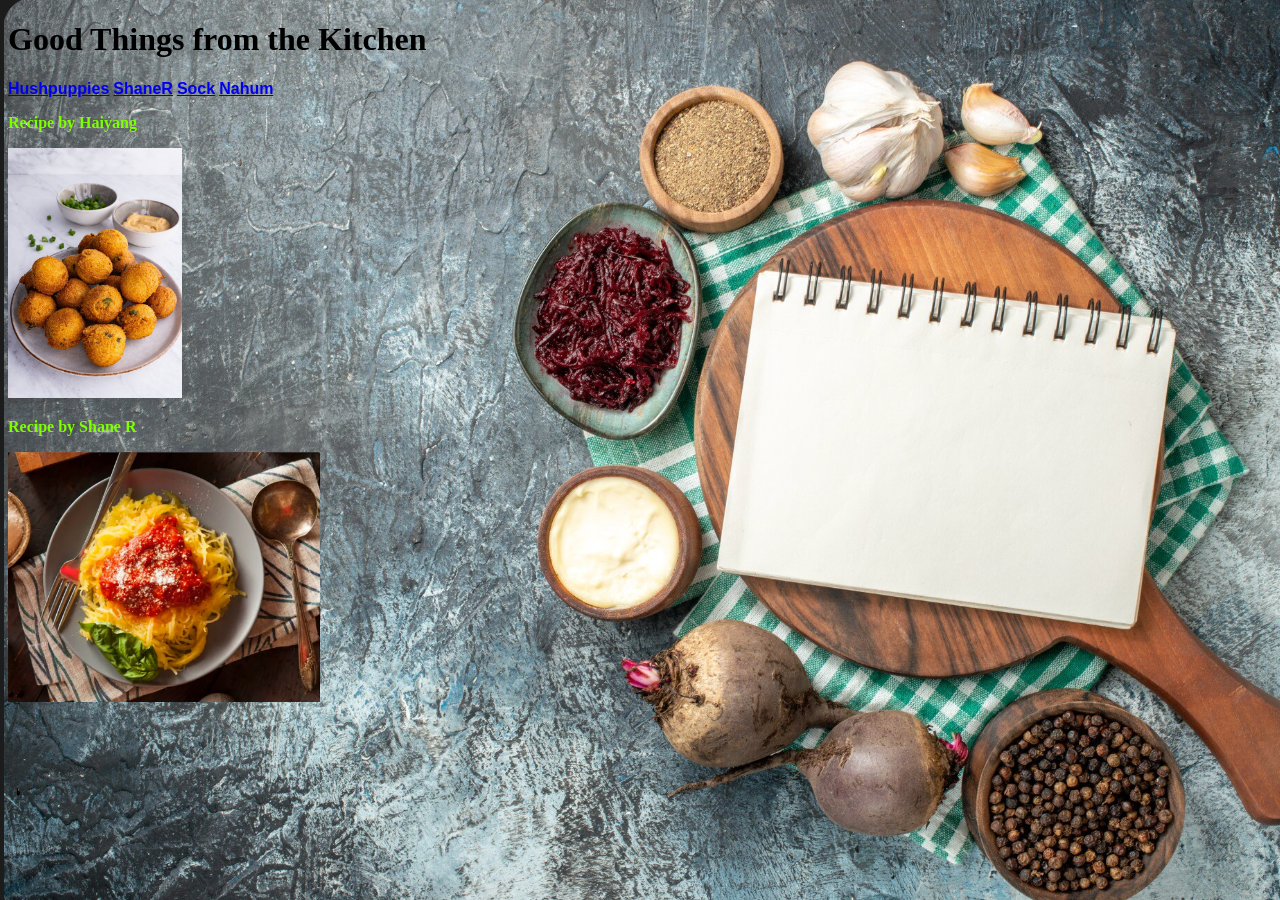
<file: index.html>
<!DOCTYPE html>
<html lang="en">

    <head>
        <meta charset="utf-8">
        <meta name="author" content="Haiyang Li">
        <meta name="viewport" content="width=device-width, initial-scale=1, shrink-to-fit=no">
    <link href="css/index-style.css" rel="stylesheet" type="text/css">
    <title>Home page</title>

    </head>

    <body>
        <div class="row">
        <h1>Good Things from the Kitchen</h1>
        <nav>
            <!-- link to your own index.html -->
            <a href="html/hushpuppies.html">Hushpuppies</a>
            <a href="html/spaghetti.html">ShaneR</a>
            <a href="html/salad.html">Sock</a>
            <a href="html/nachos.html">Nahum</a>
        </nav>
        </div>
        
        <div class="row">
            <p>Recipe by Haiyang</p>
            <img src="images/hushpuppies.jpg" style="width: auto;height: 250px;" alt="hushpuppies">
        </div>

        <div class="row">
            <p>Recipe by Shane R</p>
            <img src="images/spaghetti.jpeg" style="width: auto;height: 250px;" alt="hushpuppies">
        </div>
    </body>

</html>
</file>
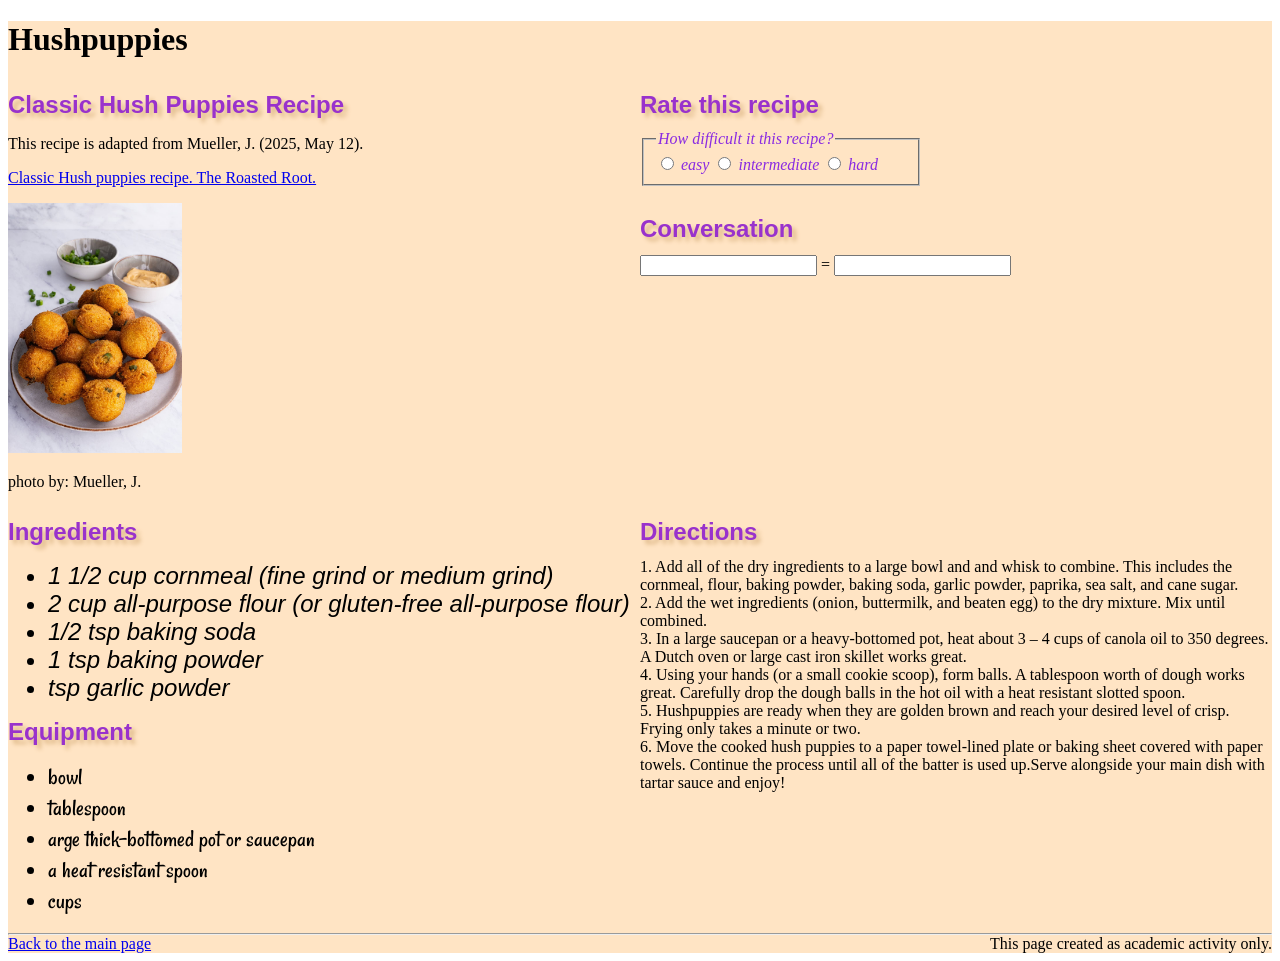
<file: html/hushpuppies.html>
<!doctype html>
<html lang="en">

<head>
    <!-- Required meta tags -->
    <meta charset="utf-8">
    <meta name="author" content="Haiyang Li">
    <meta name="viewport" content="width=device-width, initial-scale=1, shrink-to-fit=no">
    <link rel="stylesheet"
        href="https://fonts.googleapis.com/css?family=Tangerine%7cRancho&effect=shadow-multiple%7c3d-float%7cneon%7cfire-animation%7coutline">
    <link href="../css/hushpuppies-style.css" rel="stylesheet" type="text/css">
    <title>Hushpuppies</title>
</head>

<body>
    <div class="content">
        <h1>Hushpuppies</h1>
        <section>
            <h2 hidden>section1</h2>
            <article>
                <h3>Classic Hush Puppies Recipe</h3>
                <p>This recipe is adapted from Mueller, J. (2025, May 12).</p>
                <p><a href="https://www.theroastedroot.net/hushpuppies/"> Classic Hush puppies recipe. The Roasted Root.</a></p>
                <img src="../images/hushpuppies.jpg" style="width: auto;height: 250px;" alt="hushpuppies">
                <p>photo by: Mueller, J. </p>


            </article>
            <article>
                <h3>Rate this recipe</h3>
                <fieldset style="width: 250px;">
                    <legend>How difficult it this recipe?</legend>
                    <input type="radio" name="level" id="easy" value="easy"> easy
                    <input type="radio" name="level" id="med" value="med"> intermediate
                    <input type="radio" name="level" id="hard" value="hard"> hard
                </fieldset>
                <br>
                <h3>Conversation</h3>
                <input type="text" id="tablespoon" name="tablespoon"> =
                <input type="text" id="cups" name="cups">
            </article>
        </section>

        <section>
            <h2 hidden>section2</h2>
            <article>
                <h3>Ingredients</h3>
                <ul>
                    <li class="font-effect-neon">1 1/2 cup cornmeal (fine grind or medium grind)</li>
                    <li class="font-effect-neon">2 cup all-purpose flour (or gluten-free all-purpose flour)
                    </li>
                    <li class="font-effect-neon">1/2 tsp baking soda</li>
                    <li class="font-effect-neon">1 tsp baking powder</li>
                    <li class="font-effect-neon">tsp garlic powder</li>
                </ul>
                <h3>Equipment</h3>
                <ul>
                    <li>bowl</li>
                    <li>tablespoon</li>
                    <li>arge thick-bottomed pot or saucepan</li>
                    <li>a heat resistant spoon</li>
                    <li>cups</li>

                </ul>
            </article>

            <article>
                <h3>Directions</h3>
                <span class="font-effect-outline">1. Add all of the dry ingredients to a large bowl and and whisk to combine. This includes the
                    cornmeal,
                    flour, baking powder, baking soda, garlic powder, paprika, sea salt, and cane sugar.</span>
                <br>
                <span class="font-effect-outline">2. Add the wet ingredients (onion, buttermilk, and beaten egg) to the dry mixture. Mix until
                    combined.</span>
                <br>
                <span class="font-effect-outline">3. In a large saucepan or a heavy-bottomed pot, heat about 3 – 4 cups of canola oil to 350
                    degrees. A
                    Dutch oven or large cast iron skillet works great.</span>
                <br>
                <span class="font-effect-outline">4. Using your hands (or a small cookie scoop), form balls. A tablespoon worth of dough works
                    great.
                    Carefully drop the dough balls in the hot oil with a heat resistant slotted spoon.</span>
                <br>
                <span class="font-effect-outline">5. Hushpuppies are ready when they are golden brown and reach your desired level of crisp. Frying
                    only
                    takes a minute or two.</span>
                <br>
                <span class="font-effect-outline">6. Move the cooked hush puppies to a paper towel-lined plate or baking sheet covered with paper
                    towels.
                    Continue the process until all of the batter is used up.Serve alongside your main dish with tartar
                    sauce
                    and
                    enjoy!</span>

            </article>
        </section>
    </div>
    <hr>
    <div class="footer">
        <!-- back to the homepage -->
        <a class="left" href="../index.html">Back to the main page</a>
        <span style="text-align: right;">This page created as academic activity only.</span>
    </div>
</body>

</html>
</file>
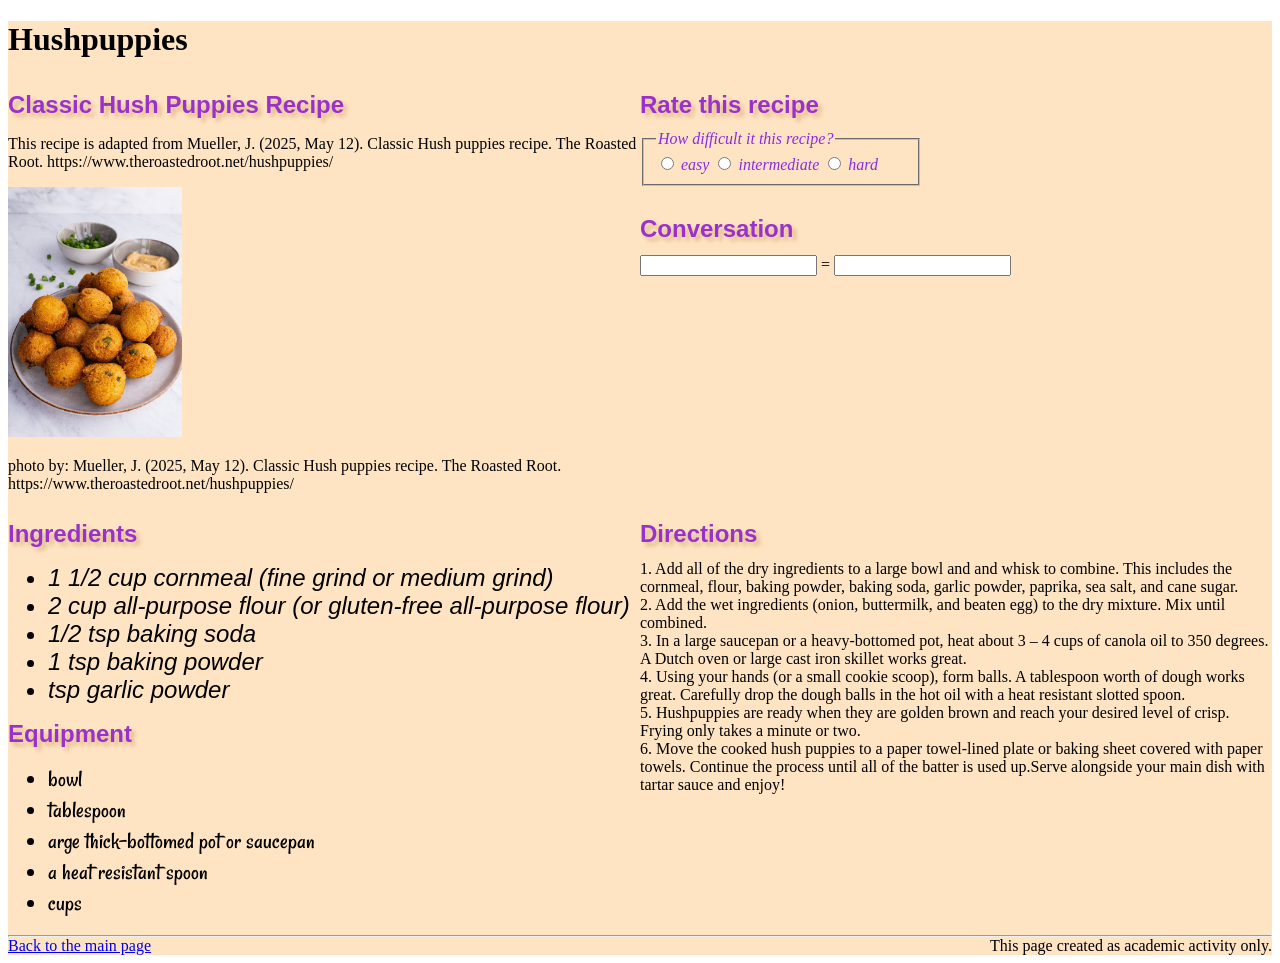
<file: html/Hushpuppies.html>
<!doctype html>
<html lang="en">

<head>
    <!-- Required meta tags -->
    <meta charset="utf-8">
    <meta name="author" content="Haiyang Li">
    <meta name="viewport" content="width=device-width, initial-scale=1, shrink-to-fit=no">
    <link rel="stylesheet"
        href="https://fonts.googleapis.com/css?family=Tangerine%7cRancho&effect=shadow-multiple%7c3d-float%7cneon%7cfire-animation%7coutline">
    <link href="../css/hushpuppies-style.css" rel="stylesheet" type="text/css">
    <title>Hushpuppies</title>
</head>

<body>
    <div class="content">
        <h1>Hushpuppies</h1>
        <section>
            <h2 hidden>section1</h2>
            <article>
                <h3>Classic Hush Puppies Recipe</h3>
                <p>This recipe is adapted from Mueller, J. (2025, May 12). Classic Hush puppies recipe. The Roasted
                    Root.
                    https://www.theroastedroot.net/hushpuppies/</p>
                <img src="../images/hushpuppies.jpg" style="width: auto;height: 250px;" alt="hushpuppies">
                <p>photo by: Mueller, J. (2025, May 12). Classic Hush puppies recipe. The Roasted Root.
                    https://www.theroastedroot.net/hushpuppies/</p>


            </article>
            <article>
                <h3>Rate this recipe</h3>
                <fieldset style="width: 250px;">
                    <legend>How difficult it this recipe?</legend>
                    <input type="radio" name="level" id="easy" value="easy"> easy
                    <input type="radio" name="level" id="med" value="med"> intermediate
                    <input type="radio" name="level" id="hard" value="hard"> hard
                </fieldset>
                <br>
                <h3>Conversation</h3>
                <input type="text" id="tablespoon" name="tablespoon"> =
                <input type="text" id="cups" name="cups">
            </article>
        </section>

        <section>
            <h2 hidden>section2</h2>
            <article>
                <h3>Ingredients</h3>
                <ul>
                    <li class="font-effect-neon">1 1/2 cup cornmeal (fine grind or medium grind)</li>
                    <li class="font-effect-neon">2 cup all-purpose flour (or gluten-free all-purpose flour)
                    </li>
                    <li class="font-effect-neon">1/2 tsp baking soda</li>
                    <li class="font-effect-neon">1 tsp baking powder</li>
                    <li class="font-effect-neon">tsp garlic powder</li>
                </ul>
                <h3>Equipment</h3>
                <ul>
                    <li>bowl</li>
                    <li>tablespoon</li>
                    <li>arge thick-bottomed pot or saucepan</li>
                    <li>a heat resistant spoon</li>
                    <li>cups</li>

                </ul>
            </article>

            <article>
                <h3>Directions</h3>
                <span class="font-effect-outline">1. Add all of the dry ingredients to a large bowl and and whisk to combine. This includes the
                    cornmeal,
                    flour, baking powder, baking soda, garlic powder, paprika, sea salt, and cane sugar.</span>
                <br>
                <span class="font-effect-outline">2. Add the wet ingredients (onion, buttermilk, and beaten egg) to the dry mixture. Mix until
                    combined.</span>
                <br>
                <span class="font-effect-outline">3. In a large saucepan or a heavy-bottomed pot, heat about 3 – 4 cups of canola oil to 350
                    degrees. A
                    Dutch oven or large cast iron skillet works great.</span>
                <br>
                <span class="font-effect-outline">4. Using your hands (or a small cookie scoop), form balls. A tablespoon worth of dough works
                    great.
                    Carefully drop the dough balls in the hot oil with a heat resistant slotted spoon.</span>
                <br>
                <span class="font-effect-outline">5. Hushpuppies are ready when they are golden brown and reach your desired level of crisp. Frying
                    only
                    takes a minute or two.</span>
                <br>
                <span class="font-effect-outline">6. Move the cooked hush puppies to a paper towel-lined plate or baking sheet covered with paper
                    towels.
                    Continue the process until all of the batter is used up.Serve alongside your main dish with tartar
                    sauce
                    and
                    enjoy!</span>

            </article>
        </section>
    </div>
    <hr>
    <div class="footer">
        <!-- back to the homepage -->
        <a class="left" href="../index.html">Back to the main page</a>
        <span style="text-align: right;">This page created as academic activity only.</span>
    </div>
</body>

</html>
</file>
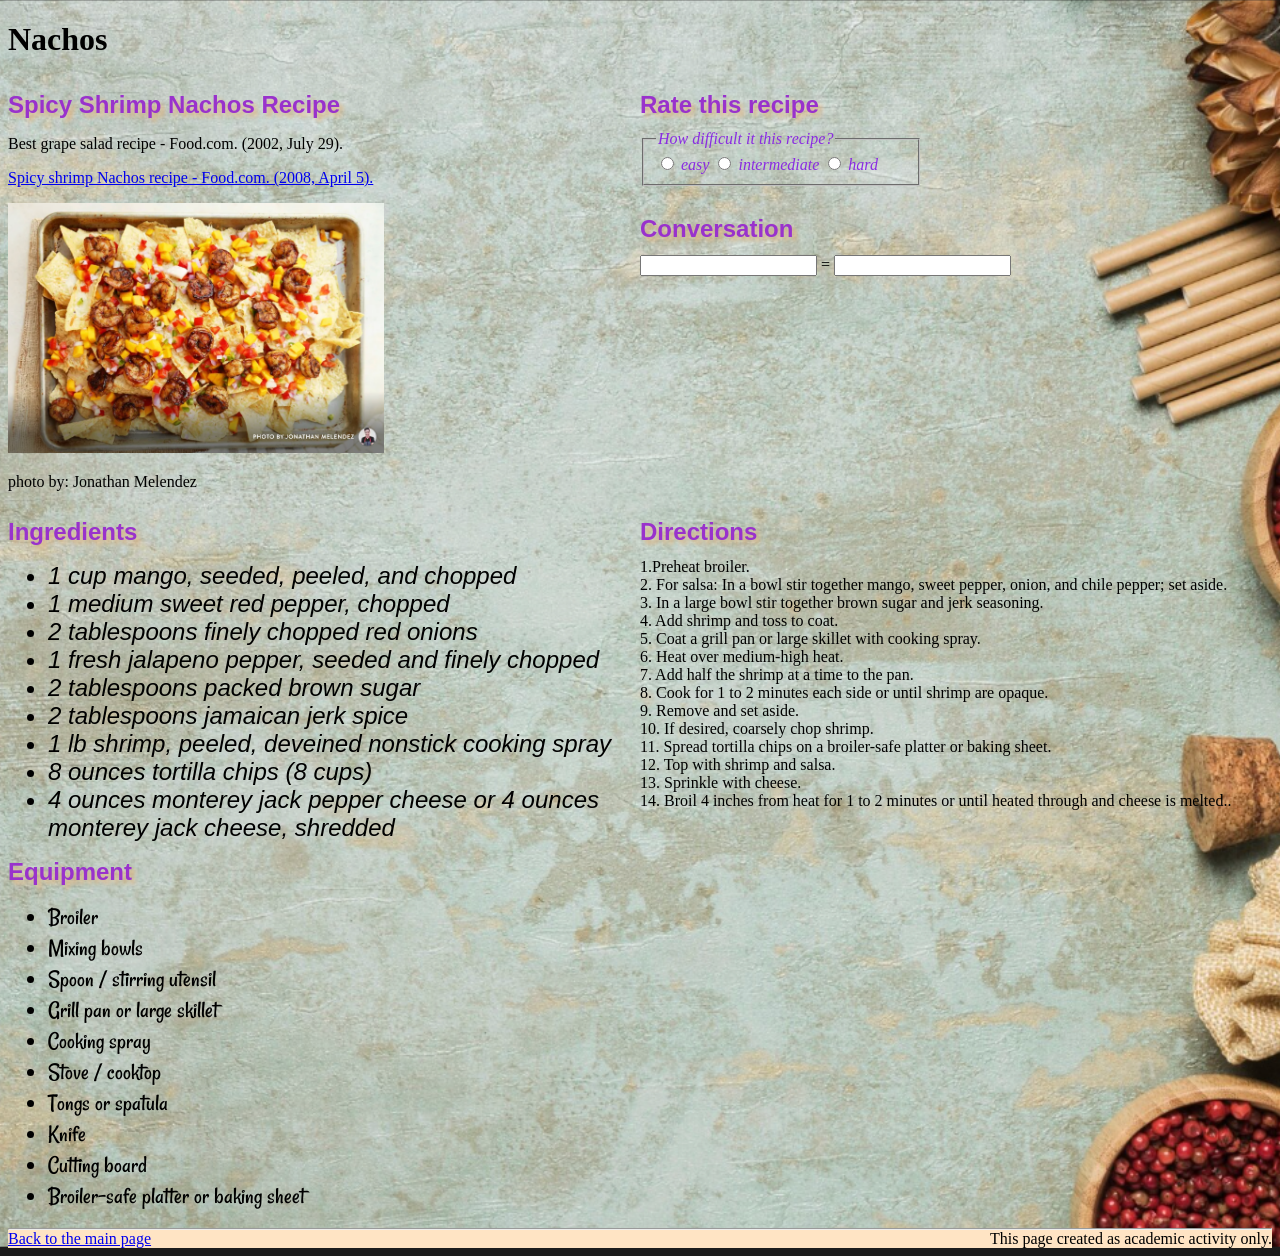
<file: html/nachos.html>
<!doctype html>
<html lang="en">

<head>
    <!-- Required meta tags -->
    <meta charset="utf-8">
    <meta name="author" content="Haiyang Li">
    <meta name="viewport" content="width=device-width, initial-scale=1, shrink-to-fit=no">
    <link rel="stylesheet"
        href="https://fonts.googleapis.com/css?family=Tangerine%7cRancho&effect=shadow-multiple%7c3d-float%7cneon%7cfire-animation%7coutline">
    <link href="../css/nachos-style.css" rel="stylesheet" type="text/css">
    <title>Nachos</title>
</head>

<body>
    <div class="content">
        <h1>Nachos</h1>
        <section>
            <h2 hidden>section1</h2>
            <article>
                <h3>Spicy Shrimp Nachos Recipe</h3>
                <p>Best grape salad recipe - Food.com. (2002, July 29). </p>
                <p><a href="https://www.food.com/recipe/spicy-shrimp-nachos-296652">Spicy shrimp Nachos recipe - Food.com. (2008, April 5).</a></p>
                <img src="../images/nachos.jpg" style="width: auto;height: 250px;" alt="hushpuppies">
                <p>photo by: Jonathan Melendez</p>


            </article>
            <article>
                <h3>Rate this recipe</h3>
                <fieldset style="width: 250px;">
                    <legend>How difficult it this recipe?</legend>
                    <input type="radio" name="level" id="easy" value="easy"> easy
                    <input type="radio" name="level" id="med" value="med"> intermediate
                    <input type="radio" name="level" id="hard" value="hard"> hard
                </fieldset>
                <br>
                <h3>Conversation</h3>
                <input type="text" id="tablespoon" name="tablespoon"> =
                <input type="text" id="cups" name="cups">
            </article>
        </section>

        <section>
            <h2 hidden>section2</h2>
            <article>
                <h3>Ingredients</h3>
                <ul>
                    <li class="font-effect-neon">1 cup mango, seeded, peeled, and chopped</li>
                    <li class="font-effect-neon">1 medium sweet red pepper, chopped</li>
                    <li class="font-effect-neon">2 tablespoons finely chopped red onions</li>
                    <li class="font-effect-neon">1 fresh jalapeno pepper, seeded and finely chopped</li>
                    <li class="font-effect-neon">2 tablespoons packed brown sugar</li>
                    <li class="font-effect-neon">2 tablespoons jamaican jerk spice</li>
                    <li class="font-effect-neon">1 lb shrimp, peeled, deveined nonstick cooking spray</li>
                    <li class="font-effect-neon">8 ounces tortilla chips (8 cups)</li>
                    <li class="font-effect-neon">4 ounces monterey jack pepper cheese or 4 ounces monterey jack cheese, shredded</li>
                </ul>
                <h3>Equipment</h3>
                <ul>
                    <li>Broiler</li>
                    <li>Mixing bowls</li>
                    <li>Spoon / stirring utensil</li>
                    <li>Grill pan or large skillet</li>
                    <li>Cooking spray</li>
                    <li>Stove / cooktop</li>
                    <li>Tongs or spatula</li>
                    <li>Knife</li>
                    <li>Cutting board</li>
                    <li>Broiler-safe platter or baking sheet</li>

                </ul>
            </article>

            <article>
                <h3>Directions</h3>
                <span class="font-effect-outline">1.Preheat broiler.</span>
                <br>
                <span class="font-effect-outline">2. For salsa: In a bowl stir together mango, sweet pepper, onion, and
                    chile pepper; set aside.</span>
                <br>
                <span class="font-effect-outline">3. In a large bowl stir together brown sugar and jerk
                    seasoning.</span>
                <br>
                <span class="font-effect-outline">4. Add shrimp and toss to coat.</span>
                <br>
                <span class="font-effect-outline">5. Coat a grill pan or large skillet with cooking spray.</span>
                <br>
                <span class="font-effect-outline">6. Heat over medium-high heat.</span>
                <br>
                <span class="font-effect-outline">7. Add half the shrimp at a time to the pan.</span>
                <br>
                <span class="font-effect-outline">8. Cook for 1 to 2 minutes each side or until shrimp are
                    opaque.</span>
                <br>
                <span class="font-effect-outline">9. Remove and set aside.</span>
                <br>
                <span class="font-effect-outline">10. If desired, coarsely chop shrimp.</span>
                <br>
                <span class="font-effect-outline">11. Spread tortilla chips on a broiler-safe platter or baking
                    sheet.</span>
                <br>
                <span class="font-effect-outline">12. Top with shrimp and salsa.</span>
                <br>
                <span class="font-effect-outline">13. Sprinkle with cheese.</span>
                <br>
                <span class="font-effect-outline">14. Broil 4 inches from heat for 1 to 2 minutes or until heated
                    through and cheese is melted..</span>
                <br>


            </article>
        </section>
    </div>
    <hr>
    <div class="footer">
        <!-- back to the homepage -->
        <a class="left" href="../index.html">Back to the main page</a>
        <span style="text-align: right;">This page created as academic activity only.</span>
    </div>
</body>

</html>
</file>
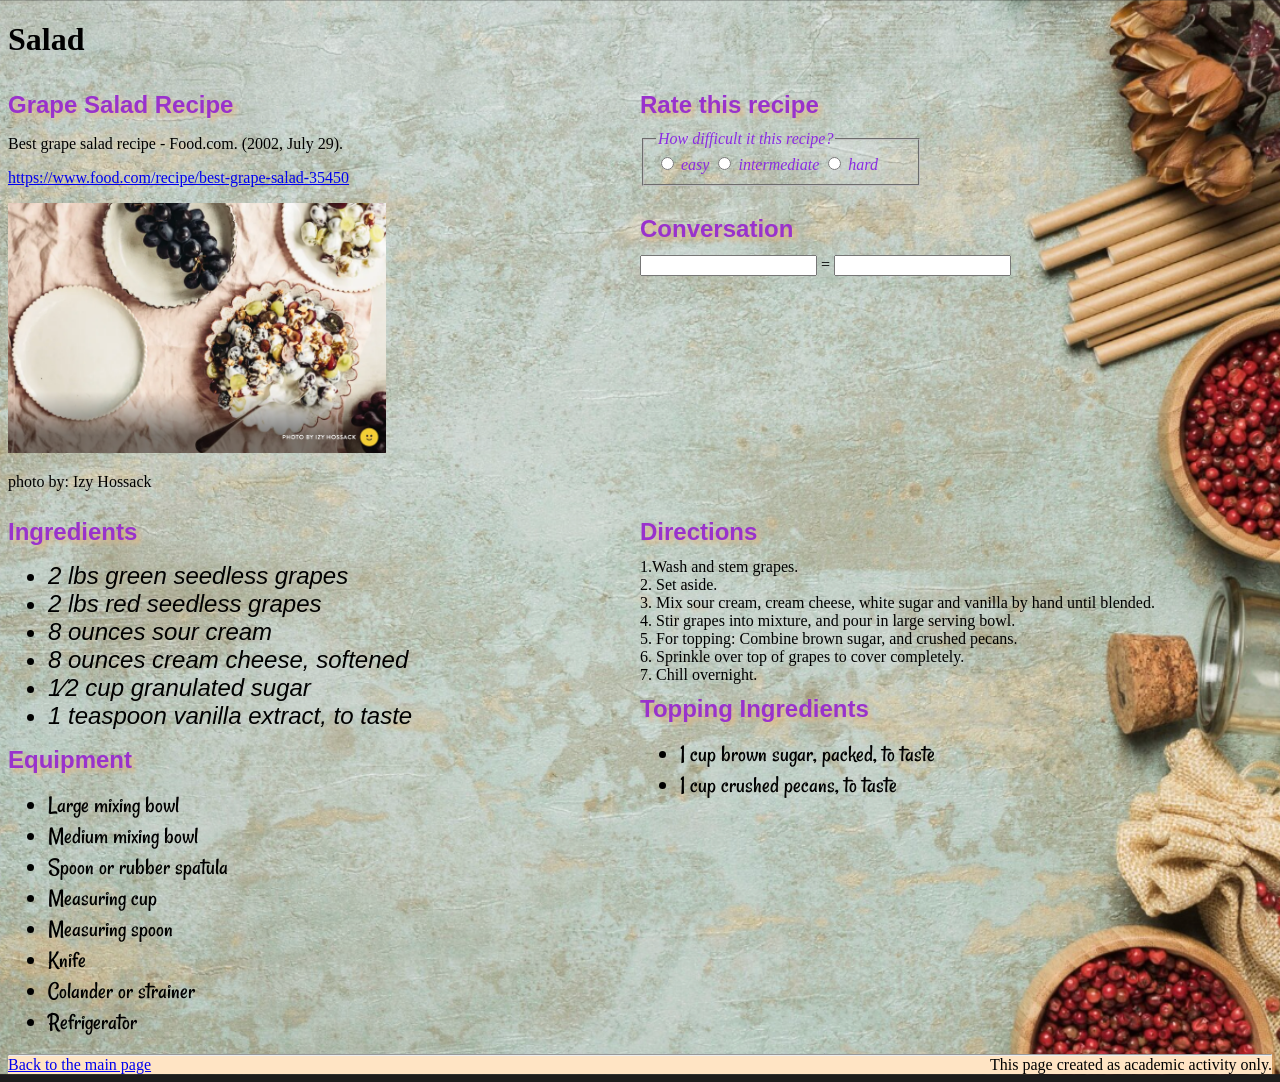
<file: html/salad.html>
<!doctype html>
<html lang="en">

<head>
    <!-- Required meta tags -->
    <meta charset="utf-8">
    <meta name="author" content="Haiyang Li">
    <meta name="viewport" content="width=device-width, initial-scale=1, shrink-to-fit=no">
    <link rel="stylesheet"
        href="https://fonts.googleapis.com/css?family=Tangerine%7cRancho&effect=shadow-multiple%7c3d-float%7cneon%7cfire-animation%7coutline">
    <link href="../css/salad-style.css" rel="stylesheet" type="text/css">
    <title>Salad</title>
</head>

<body>
    <div class="content">
        <h1>Salad</h1>
        <section>
            <h2 hidden>section1</h2>
            <article>
                <h3>Grape Salad Recipe</h3>
                <p>Best grape salad recipe - Food.com. (2002, July 29). </p>
                <p><a
                        href="https://www.food.com/recipe/best-grape-salad-35450">https://www.food.com/recipe/best-grape-salad-35450</a>
                </p>
                <img src="../images/salad.jpg" style="width: auto;height: 250px;" alt="hushpuppies">
                <p>photo by: Izy Hossack</p>


            </article>
            <article>
                <h3>Rate this recipe</h3>
                <fieldset style="width: 250px;">
                    <legend>How difficult it this recipe?</legend>
                    <input type="radio" name="level" id="easy" value="easy"> easy
                    <input type="radio" name="level" id="med" value="med"> intermediate
                    <input type="radio" name="level" id="hard" value="hard"> hard
                </fieldset>
                <br>
                <h3>Conversation</h3>
                <input type="text" id="tablespoon" name="tablespoon"> =
                <input type="text" id="cups" name="cups">
            </article>
        </section>

        <section>
            <h2 hidden>section2</h2>
            <article>
                <h3>Ingredients</h3>
                <ul>
                    <li class="font-effect-neon">2 lbs green seedless grapes</li>
                    <li class="font-effect-neon">2 lbs red seedless grapes</li>
                    <li class="font-effect-neon">8 ounces sour cream</li>
                    <li class="font-effect-neon">8 ounces cream cheese, softened</li>
                    <li class="font-effect-neon">1⁄2 cup granulated sugar</li>
                    <li class="font-effect-neon">1 teaspoon vanilla extract, to taste</li>
                </ul>
                <h3>Equipment</h3>
                <ul>
                    <li>Large mixing bowl</li>
                    <li>Medium mixing bowl</li>
                    <li>Spoon or rubber spatula</li>
                    <li>Measuring cup</li>
                    <li>Measuring spoon</li>
                    <li>Knife</li>
                    <li>Colander or strainer</li>
                    <li>Refrigerator</li>


                </ul>
            </article>

            <article>
                <h3>Directions</h3>
                <span class="font-effect-outline">1.Wash and stem grapes.</span>
                <br>
                <span class="font-effect-outline">2. Set aside.</span>
                <br>
                <span class="font-effect-outline">3. Mix sour cream, cream cheese, white sugar and vanilla by hand until
                    blended.</span>
                <br>
                <span class="font-effect-outline">4. Stir grapes into mixture, and pour in large serving bowl.</span>
                <br>
                <span class="font-effect-outline">5. For topping: Combine brown sugar, and crushed pecans.</span>
                <br>
                <span class="font-effect-outline">6. Sprinkle over top of grapes to cover completely.</span>
                <br>
                <span class="font-effect-outline">7. Chill overnight.</span>
                <br>

                <h3>Topping Ingredients</h3>
                <ul>
                    <li>1 cup brown sugar, packed, to taste</li>
                    <li>1 cup crushed pecans, to taste</li>
                </ul>

            </article>
        </section>
    </div>
    <hr>
    <div class="footer">
        <!-- back to the homepage -->
        <a class="left" href="../index.html">Back to the main page</a>
        <span style="text-align: right;">This page created as academic activity only.</span>
    </div>
</body>

</html>
</file>
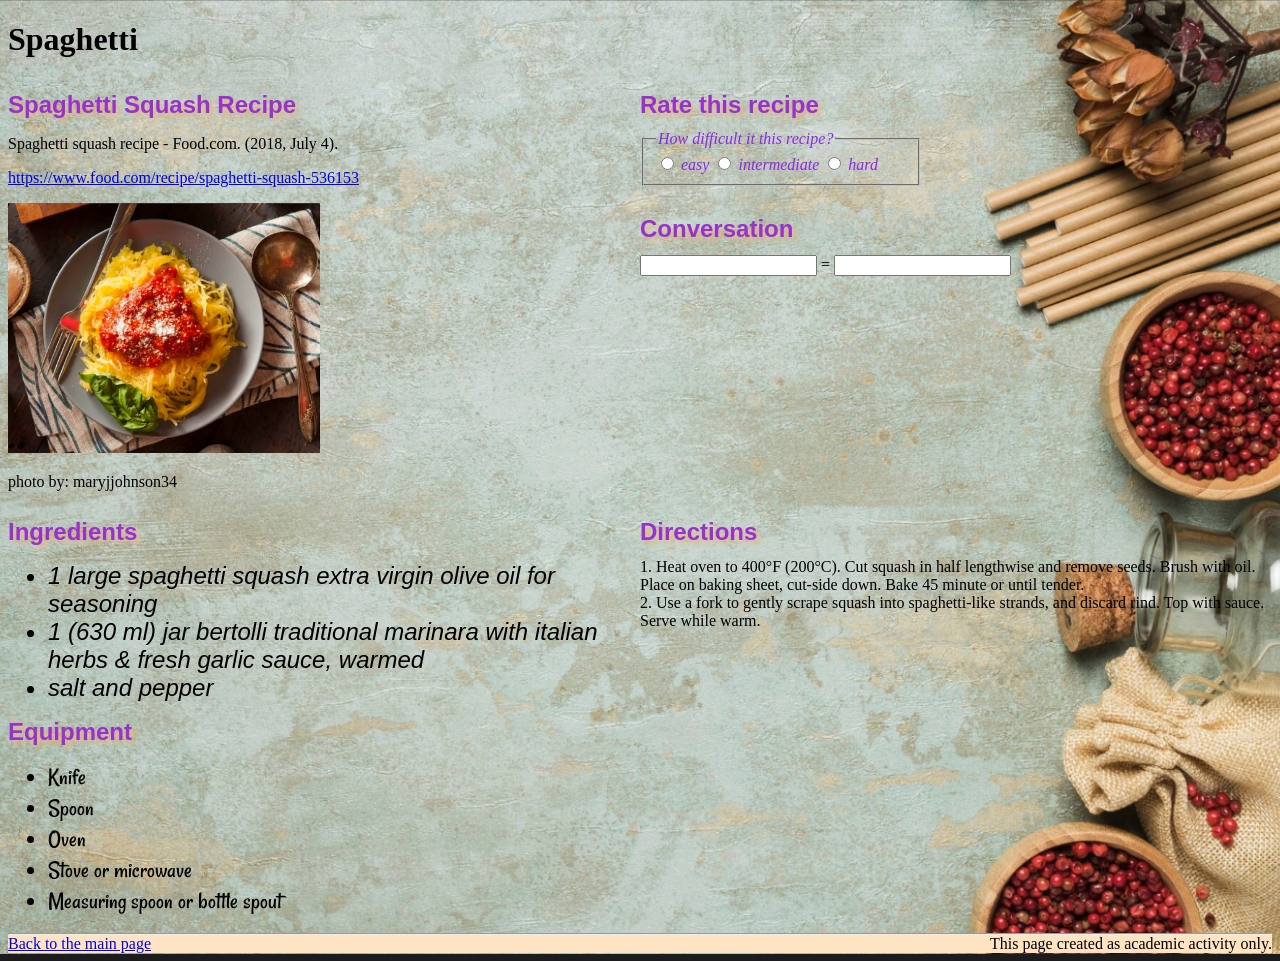
<file: html/spaghetti.html>
<!doctype html>
<html lang="en">

<head>
    <!-- Required meta tags -->
    <meta charset="utf-8">
    <meta name="author" content="Haiyang Li">
    <meta name="viewport" content="width=device-width, initial-scale=1, shrink-to-fit=no">
    <link rel="stylesheet"
        href="https://fonts.googleapis.com/css?family=Tangerine%7cRancho&effect=shadow-multiple%7c3d-float%7cneon%7cfire-animation%7coutline">
    <link href="../css/spaghetti-style.css" rel="stylesheet" type="text/css">
    <title>Spaghetti</title>
</head>

<body>
    <div class="content">
        <h1>Spaghetti</h1>
        <section>
            <h2 hidden>section1</h2>
            <article>
                <h3>Spaghetti Squash Recipe</h3>
                <p>Spaghetti squash recipe - Food.com. (2018, July 4). </p>
                    <p><a href="https://www.food.com/recipe/spaghetti-squash-536153">https://www.food.com/recipe/spaghetti-squash-536153</a></p>
                <img src="../images/spaghetti.jpeg" style="width: auto;height: 250px;" alt="hushpuppies">
                <p>photo by: maryjjohnson34</p>


            </article>
            <article>
                <h3>Rate this recipe</h3>
                <fieldset style="width: 250px;">
                    <legend>How difficult it this recipe?</legend>
                    <input type="radio" name="level" id="easy" value="easy"> easy
                    <input type="radio" name="level" id="med" value="med"> intermediate
                    <input type="radio" name="level" id="hard" value="hard"> hard
                </fieldset>
                <br>
                <h3>Conversation</h3>
                <input type="text" id="tablespoon" name="tablespoon"> =
                <input type="text" id="cups" name="cups">
            </article>
        </section>

        <section>
            <h2 hidden>section2</h2>
            <article>
                <h3>Ingredients</h3>
                <ul>
                    <li class="font-effect-neon">1 large spaghetti squash extra virgin olive oil for seasoning</li>
                    <li class="font-effect-neon">1 (630 ml) jar bertolli traditional marinara with italian herbs & fresh garlic sauce, warmed
                    </li>
                    <li class="font-effect-neon">salt and pepper</li>
                </ul>
                <h3>Equipment</h3>
                <ul>
                    <li>Knife</li>
                    <li>Spoon</li>
                    <li>Oven</li>
                    <li>Stove or microwave</li>
                    <li>Measuring spoon or bottle spout</li>

                </ul>
            </article>

            <article>
                <h3>Directions</h3>
                <span class="font-effect-outline">1. Heat oven to 400°F (200°C). Cut squash in half lengthwise and remove seeds. 
                    Brush with oil. Place on baking sheet, cut-side down. Bake 45 minute or until tender.</span>
                <br>
                <span class="font-effect-outline">2. Use a fork to gently scrape squash into spaghetti-like strands, 
                    and discard rind. Top with sauce. Serve while warm.</span>
                <br>
               

            </article>
        </section>
    </div>
    <hr>
    <div class="footer">
        <!-- back to the homepage -->
        <a class="left" href="../index.html">Back to the main page</a>
        <span style="text-align: right;">This page created as academic activity only.</span>
    </div>
</body>

</html>
</file>
<file: css/index-style.css>
h2, h3 {
    font-family: 'Trebuchet MS', 'Lucida Sans Unicode', 'Lucida Grande', 'Lucida Sans', Arial, sans-serif;
    font-size: 1.5em;
    margin-block: 0.47em;
    color: darkorchid;
    text-shadow: 4px 4px 4px burlywood;
}
:where(h1) {
  margin-block: 0.67em;
  font-size: 2em;
}
li{
    font-family:"Rancho";
    font-size: 24px;
}

.font-effect-neon{
    font-size: 24px;
    font-style: oblique;
    font-family:'Franklin Gothic Medium', 'Arial Narrow', Arial, sans-serif;
}

.font-effect-fire-animation{
    font-size: 28px;
}

span{
    font-family: "Lucida Grande";
}
section {
    display: flex;
    flex-direction: column;
    flex-direction: row;
    flex-wrap: wrap;
    
}
article{
    flex: 1;
}
.content{
    background-color: bisque;
}
.footer{
    justify-content: space-between;
    background-color: bisque;
    display: flex;
    width: 100%;
}
.left{
    text-align: left;
}
hr{
    background-color: bisque;
    margin: 0px 0px;
}
fieldset{
    color: blueviolet;
    font-style: italic;
}

.font-effect-crackle{
    font-family: 'Times New Roman', Times, serif;
    font-style: initial;
}

body{
    background-image: url(../images/homepage.png);
}
nav a{
    font-style: inherit;
    font-family: 'Segoe UI', Tahoma, Geneva, Verdana, sans-serif;
    font-weight: bold;
}
.row p{
    font-family: Georgia, 'Times New Roman', Times, serif;
    font-size: medium;
    font-weight: bold;
    color: chartreuse;
}
</file>
<file: css/hushpuppies-style.css>
h2, h3 {
    font-family: 'Trebuchet MS', 'Lucida Sans Unicode', 'Lucida Grande', 'Lucida Sans', Arial, sans-serif;
    font-size: 1.5em;
    margin-block: 0.47em;
    color: darkorchid;
    text-shadow: 4px 4px 4px burlywood;
}
:where(h1) {
  margin-block: 0.67em;
  font-size: 2em;
}
li{
    font-family:"Rancho";
    font-size: 24px;
}

.font-effect-neon{
    font-size: 24px;
    font-style: oblique;
    font-family:'Franklin Gothic Medium', 'Arial Narrow', Arial, sans-serif;
}

.font-effect-fire-animation{
    font-size: 28px;
}

span{
    font-family: "Lucida Grande";
}
section {
    display: flex;
    flex-direction: column;
    flex-direction: row;
    flex-wrap: wrap;
    
}
article{
    flex: 1;
}
.content{
    background-color: bisque;
}
.footer{
    justify-content: space-between;
    background-color: bisque;
    display: flex;
    width: 100%;
}
.left{
    text-align: left;
}
hr{
    background-color: bisque;
    margin: 0px 0px;
}
fieldset{
    color: blueviolet;
    font-style: italic;
}

.font-effect-crackle{
    font-family: 'Times New Roman', Times, serif;
    font-style: initial;
}
</file>
<file: css/nachos-style.css>
h2, h3 {
    font-family: 'Trebuchet MS', 'Lucida Sans Unicode', 'Lucida Grande', 'Lucida Sans', Arial, sans-serif;
    font-size: 1.5em;
    margin-block: 0.47em;
    color: darkorchid;
    text-shadow: 4px 4px 4px burlywood;
}
:where(h1) {
  margin-block: 0.67em;
  font-size: 2em;
}
li{
    font-family:"Rancho";
    font-size: 24px;
}

.font-effect-neon{
    font-size: 24px;
    font-style: oblique;
    font-family:'Franklin Gothic Medium', 'Arial Narrow', Arial, sans-serif;
}

.font-effect-fire-animation{
    font-size: 28px;
}

span{
    font-family: "Lucida Grande";
}
section {
    display: flex;
    flex-direction: column;
    flex-direction: row;
    flex-wrap: wrap;
    
}
article{
    flex: 1;
}

.footer{
    justify-content: space-between;
    background-color: bisque;
    display: flex;
    width: 100%;
}
.left{
    text-align: left;
}
hr{
    background-color: bisque;
    margin: 0px 0px;
}
fieldset{
    color: blueviolet;
    font-style: italic;
}

.font-effect-crackle{
    font-family: 'Times New Roman', Times, serif;
    font-style: initial;
}
body{
    background-image: url(../images/hushpuppies-bgimg.png);
    background-size: cover;
    background-position: center;
}
</file>
<file: css/salad-style.css>
h2, h3 {
    font-family: 'Trebuchet MS', 'Lucida Sans Unicode', 'Lucida Grande', 'Lucida Sans', Arial, sans-serif;
    font-size: 1.5em;
    margin-block: 0.47em;
    color: darkorchid;
    text-shadow: 4px 4px 4px burlywood;
}
:where(h1) {
  margin-block: 0.67em;
  font-size: 2em;
}
li{
    font-family:"Rancho";
    font-size: 24px;
}

.font-effect-neon{
    font-size: 24px;
    font-style: oblique;
    font-family:'Franklin Gothic Medium', 'Arial Narrow', Arial, sans-serif;
}

.font-effect-fire-animation{
    font-size: 28px;
}

span{
    font-family: "Lucida Grande";
}
section {
    display: flex;
    flex-direction: column;
    flex-direction: row;
    flex-wrap: wrap;
    
}
article{
    flex: 1;
}

.footer{
    justify-content: space-between;
    background-color: bisque;
    display: flex;
    width: 100%;
}
.left{
    text-align: left;
}
hr{
    background-color: bisque;
    margin: 0px 0px;
}
fieldset{
    color: blueviolet;
    font-style: italic;
}

.font-effect-crackle{
    font-family: 'Times New Roman', Times, serif;
    font-style: initial;
}
body{
    background-image: url(../images/hushpuppies-bgimg.png);
    background-size: cover;
    background-position: center;
}
</file>
<file: css/spaghetti-style.css>
h2, h3 {
    font-family: 'Trebuchet MS', 'Lucida Sans Unicode', 'Lucida Grande', 'Lucida Sans', Arial, sans-serif;
    font-size: 1.5em;
    margin-block: 0.47em;
    color: darkorchid;
    text-shadow: 4px 4px 4px burlywood;
}
:where(h1) {
  margin-block: 0.67em;
  font-size: 2em;
}
li{
    font-family:"Rancho";
    font-size: 24px;
}

.font-effect-neon{
    font-size: 24px;
    font-style: oblique;
    font-family:'Franklin Gothic Medium', 'Arial Narrow', Arial, sans-serif;
}

.font-effect-fire-animation{
    font-size: 28px;
}

span{
    font-family: "Lucida Grande";
}
section {
    display: flex;
    flex-direction: column;
    flex-direction: row;
    flex-wrap: wrap;
    
}
article{
    flex: 1;
}

.footer{
    justify-content: space-between;
    background-color: bisque;
    display: flex;
    width: 100%;
}
.left{
    text-align: left;
}
hr{
    background-color: bisque;
    margin: 0px 0px;
}
fieldset{
    color: blueviolet;
    font-style: italic;
}

.font-effect-crackle{
    font-family: 'Times New Roman', Times, serif;
    font-style: initial;
}
body{
    background-image: url(../images/hushpuppies-bgimg.png);
    background-size: cover;
    background-position: center;
}
</file>
